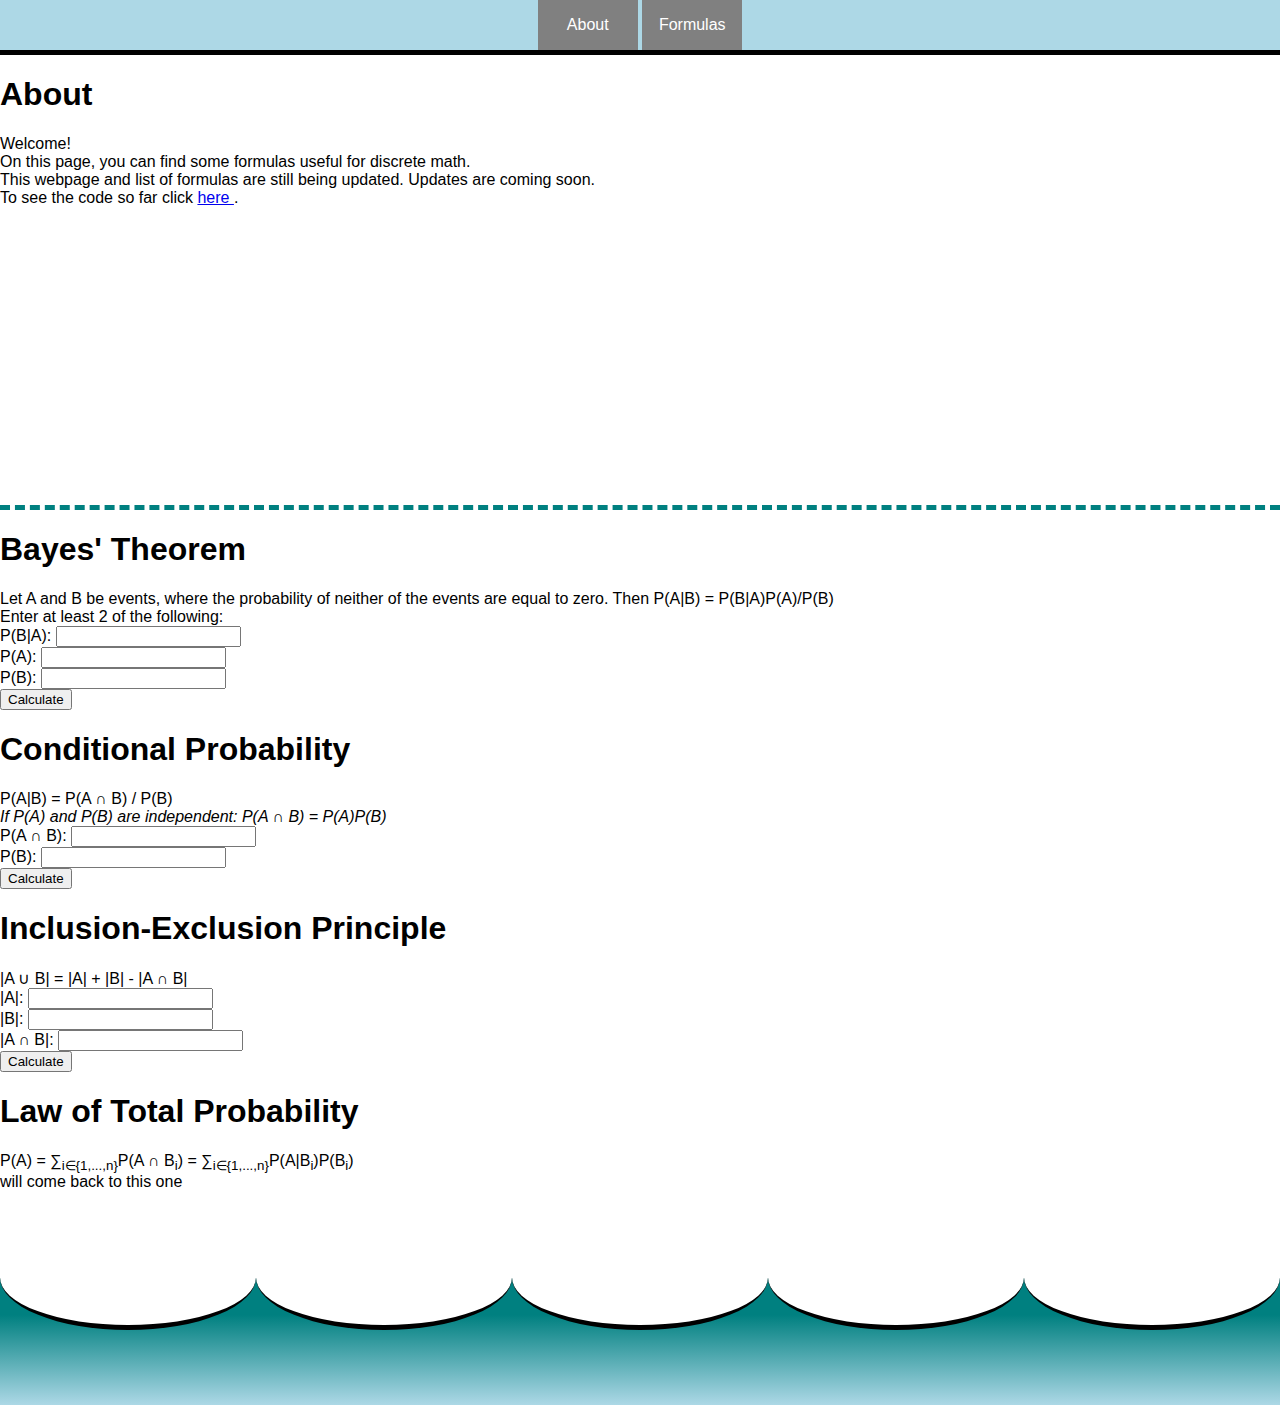
<file: index.html>
<!DOCTYPE html>
<html>
	<head>
		<title> Chance </title>
		<link rel = "stylesheet" type = "text/css" href = "style.css">
		<script type = "text/javascript" src = "scripts.js"></script>
	</head> 
	<body>
		<div id = "Nav">	
			<a href = "#About">
				<div class = "button"> About </div>
			</a>
			<a href = "#Formulas"> 
				<div class = "button"> Formulas </div>
			</a>
			<!a href = "#Calc">
				<!div class = "button"> <!Calculate </div>
			<!/a>
		</div>
		<div id = "About">
			<h1> About </h1>
			Welcome! 
			<br>
			On this page, you can find some formulas useful for discrete math. 
			<br>
			This webpage and list of formulas are still being updated. Updates are coming soon. 
			<br>
			To see the code so far click 
			<a href = "https://www.github.com/dazigemm/Chance"> here </a>. 
		</div>
		<div id = "Formulas">
			<!perhaps change names of forms?>
			<h1> Bayes' Theorem </h1>
				Let A and B be events, where the probability of neither of the events are equal to zero.
				Then P(A|B) = P(B|A)P(A)/P(B)
			<form method = "POST" action = "javascript:Bayes()" id = "bayes">
				Enter at least 2 of the following:
				<br>
				P(B|A): <input type = "text" name = "bayesPBA"> 
				<br>
				P(A): <input type = "text" name = "bayesPA">
				<br>
				P(B): <input type = "text" name = "bayesPB">
				<br>
				<input type = "submit" name = "bayes" value = "Calculate">
			</form>
			<p id = "bayesAns"></p>
			
			<h1> Conditional Probability </h1>
			P(A|B) = P(A &#8745 B) / P(B)
			<br>
			<i>If P(A) and P(B) are independent: P(A &#8745 B) = P(A)P(B)</i>
			<form method = "POST" action="javascript:Cond()" id = "cond">
				P(A &#8745 B): <input type = "text" name = "condAB"> 
				<br>
				P(B): <input type = "text" name = "condB">
				<br>
				<input type = "submit" name = "cond" value = "Calculate">
			</form>
			<p id = "condAns"></p>

			<h1> Inclusion-Exclusion Principle </h1>
			|A &#8746 B| = |A| + |B| - |A &#8745 B|
			<form method = "POST" action = "javascript:IncEx()" id = "IncEx">
				|A|: <input type = "text" name = "IncExA">
				<br>
				|B|: <input type = "text" name = "IncExB">
				<br>
				|A &#8745 B|: <input type = "text" name = "IncExAB">
				<br>
				<input type = "submit" name = "IncEx" value = "Calculate">
			</form>
			<p id = "IncExAns"></p>

			<h1> Law of Total Probability </h1>
			P(A) = &#8721<sub>i&#8712{1,...,n}</sub>P(A &#8745 B<sub>i</sub>) = &#8721<sub>i&#8712{1,...,n}</sub>P(A|B<sub>i</sub>)P(B<sub>i</sub>)
			<form method = "POST" action = "javascript:totalP()" id = "totalP">
				will come back to this one
			</form>
			<p id = "totalPAns"></P>
			<br>

		</div>
		<!separate calculation section using drop down menu - will come back to>
		<div id = "Calc"> 
			<form method = "POST" action = "javascript:totalP()">
				<select name = "formula">
					<option value = "Baye"> Bayes' Theorem </option> 
					<option value = "cond"> Conditional Probability </option>
					<option value = "IncEx"> Inclusion-Exclusion Principle </option>
					<option value = "totalP"> Law of Total Probability </option>
				</select> 
			</form>
		</div> 
		<div id = "Footer"> 
			<div>   </div>
			<div>   </div>
			<div>   </div>
			<div>   </div>
			<div>   </div>
		</div>
	</body>
</html>
</file>
<file: style.css>
html, body {
	height: 100%;
	margin: 0;
	font-family: Arial, sans-serif;
}

#Nav {
	height: 50px;
	background-color: lightblue;
	text-align: center;
}

#Nav a {
	display: inline-block;
	text-decoration: none;
	
}

.button {
	height: 50px;
	width: 100px;
		

	background-color: gray;

	text-align: center;
	line-height: 50px;
	color: white;	
}

.button:hover {
	background-color: teal;
}

#About {
	height: 50%;
	border-top: 5px solid black;
}

#Formulas {
	/*height: 100%; cuts off text?*/
	border-top: 5px dashed teal;
}

p {
	color: teal;
	text-decoration:bold;
}

#Calc {/*Getting rid of this section for now*/
	height: 0;/*100%;
	border-top: 5px dashed gray;*/
}

#Footer {
	/*height: 300px;
	background-color: teal;
	width: 100%;*/
	/*display: flex;/* only works in certain browsers? */
	font-size: 0;/*gets rid of gaps between divs*/
	background: linear-gradient(teal 50%, lightblue);
	height: 20%;
}

#Footer div {
	display: inline-block;
	height: 100px;	
	width: 20%;
	margin: 0;

	text-align: center;
	font-size: 15px;
	
	border-radius: 0% 0% 60% 60%;
	border-bottom: 5px solid black;
	background-color: white;
}
</file>
